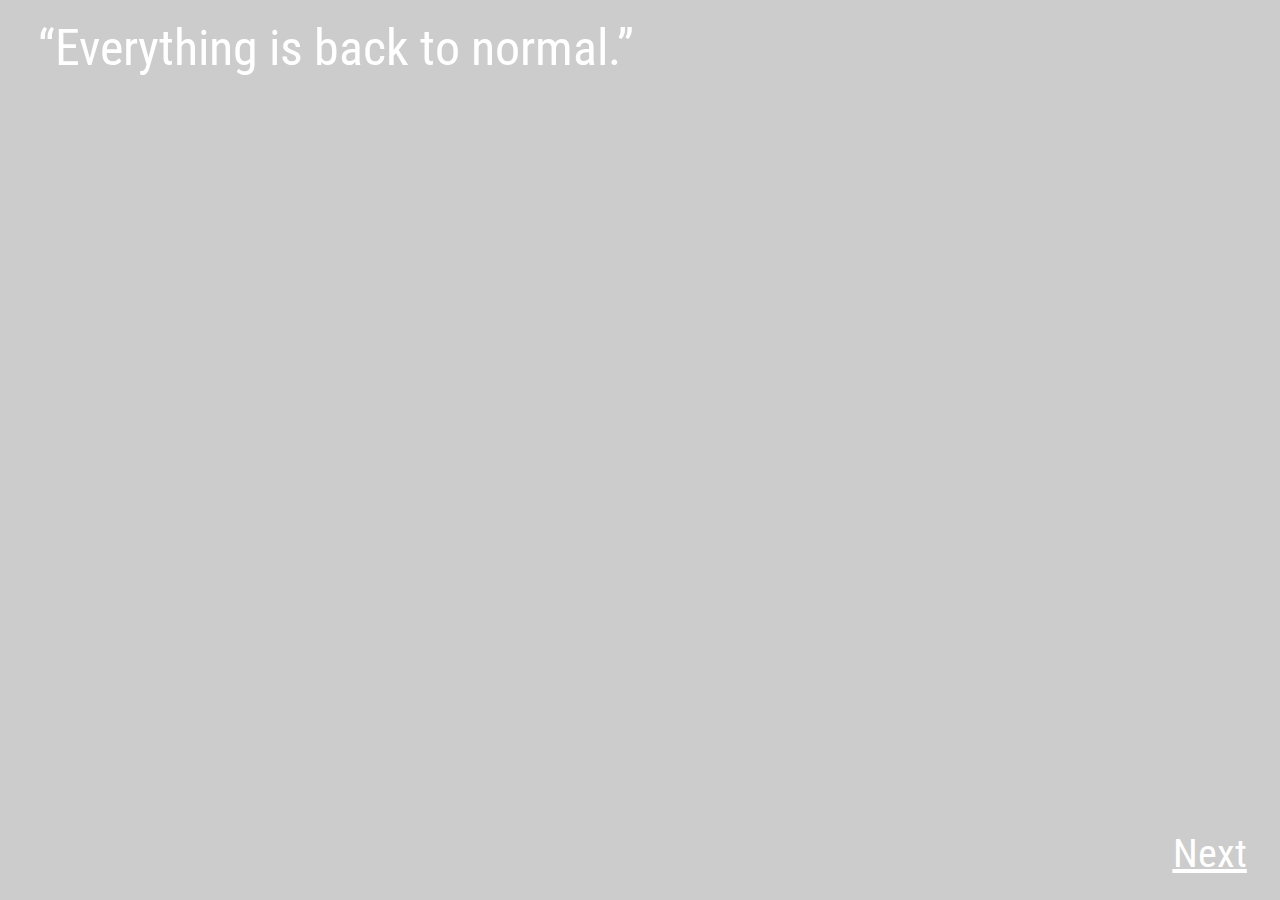
<file: index.html>
<!doctype html>
<html>
	<title> Journey to the Loss </title>
<meta charset="UTF-8">
<link rel="stylesheet"
		  href="style.css">
			<link href="https://fonts.googleapis.com/css2?family=Roboto+Condensed:wght@300&display=swap" rel="stylesheet">
			<!-- <link href="https://fonts.googleapis.com/css2?family=Open+Sans:wght@300&display=swap" rel="stylesheet"> -->

<head>
</head>
<body>

<p class="story">“Everything is back to normal.”
	<span id="dots"></span>
	<span id="more"><a class="monument"><u>As usual</u><img src="img/monument.jpg" class="monument-img"></a>, he found himself sitting against the wall. </span>



	<span id="dots_2"></span>
  <span id="more_1">He was holding a flashlight in his left hand, and <a class="abook"><u>a book</u><img src="img/dogear.jpg" class="abook-img"></a> in his right hand. Maybe he had been reading for a long time, but he suddenly forgot what he was reading.</span>

	<span id="dots_3"></span>
	<span id="more_2">Maybe he didn’t notice at all.</span>

	<span id="dots_4"></span>
	<span id="more_3">He also didn’t remember how long he had stayed here. He seemed like a stone just awakened by <a class="silence"><u>the silence</u><img src="img/black.jpg" class="silence-img"></a>. There was only the sound of dripping water in the cave.
 </span>
 </br>
 </br>
 <span id="dots_5"></span>
 <span id="more_4"><a class="light"><u>“It must be a streak of lightning”</u><img src="img/light.jpg" class="light-img"></a>, he thought. He slowly stood up, subconsciously, turned to walk towards <a class="cave"><u>the entrance</u><img src="img/cave.gif" class="cave-img"></a> of cave, towards the light.
 </span>

</br>
</br>

<span id="dots_6"></span>
<span id="more_5">The road was not long, but he felt he had been walking a long way.
</span>

<span id="dots_7"></span>
<span id="more_6">He was still thinking about why he was here.
</span>

<span id="dots_8"></span>
<span id="more_7">It seemed like he was escaping something: a war, a plague, or a disaster. There were some messy memories left in his mind. He saw the crowd fleeing, with <a class="blood"><u>blood</u><img src="img/blood.jpg" class="blood-img"></a> and <a class="butter"><u>tears</u><img src="img/butter.jpg" class="butter-img"></a> in the snow. He remembered the lament, crying, and lives being murdered.
</span>

<span id="dots_9"></span>
<span id="more_8">The light outside kept him from opening the eyes.
</span>

</br>
</br>

<span id="dots_10"></span>
<span id="more_9">At this point, the cave was behind him.
</span>

<span id="dots_11"></span>
<span id="more_10">He just realized he was standing on the high cliff overlooking the city at his feet. The crowd was <a class="ants"><u>the size of ants</u><img src="img/ants.jpg" class="ants-img"></a>, but strangely, he could clearly see everyone’s actions and hear everyone’s voice.
</span>

<span id="dots_12"></span>
<span id="more_11">He saw newborn infants crying at hospital, <a class="lover"><u>lovers whispering</u><img src="img/lover.jpg" class="lover-img"></a>, strangers arguing about trivial things, and lost people on the street.
</span>

<span id="dots_13"></span>
<span id="more_12">Everything was back to normal, like nothing had happened. It seemed that people had always been living like this, repeating the life.
</span>

</br>
</br>

<span id="dots_14"></span>
<span id="more_13"><a class="forgot"><u>Everyone seemed to had forgotten what just happened.</u><img src="img/forgot.jpg" class="forgot-img"></a>
</span>

</br>
</br>

<span id="dots_15"></span>
<span id="more_14">He had been standing on the cliff <a class="time"><u>for a while</u><img src="img/time.jpg" class="time-img"></a>.
</span>

</br>
</br>

<span id="dots_16"></span>
<span id="more_15">
	<a href="Ending-1.html" class="end"><u>[A]</u></a>

	</br>
		</br>
	<a href="Ending-2.html" class="end"><u>[B]</u></a>

</br>
	</br>
		<a href="source.html" class="source" target="_blank"><u>Source of Image</u></a>


</span>


</p>





<div onclick="readMore()" id="myBtn"><u>Next</u></div>

<script>
function readMore() {
  var dots = document.getElementById("dots");
	var dots2 = document.getElementById("dots_2");
	var dots3 = document.getElementById("dots_3");
	var dots4 = document.getElementById("dots_4");
	var dots5 = document.getElementById("dots_5");
	var dots6 = document.getElementById("dots_6");
	var dots7 = document.getElementById("dots_7");
	var dots8 = document.getElementById("dots_8");
	var dots9 = document.getElementById("dots_9");
	var dots10 = document.getElementById("dots_10");
	var dots11 = document.getElementById("dots_11");
	var dots12 = document.getElementById("dots_12");
	var dots13 = document.getElementById("dots_13");
	var dots14 = document.getElementById("dots_14");
	var dots15 = document.getElementById("dots_15");
	var dots16 = document.getElementById("dots_16");
  var moreText = document.getElementById("more");
  var btnText = document.getElementById("myBtn");
	var moreText_1 = document.getElementById("more_1");
	var moreText_2 = document.getElementById("more_2");
	var moreText_3 = document.getElementById("more_3");
	var moreText_4 = document.getElementById("more_4");
	var moreText_5 = document.getElementById("more_5");
	var moreText_6 = document.getElementById("more_6");
	var moreText_7 = document.getElementById("more_7");
	var moreText_8 = document.getElementById("more_8");
	var moreText_9 = document.getElementById("more_9");
	var moreText_10 = document.getElementById("more_10");
	var moreText_11 = document.getElementById("more_11");
	var moreText_12 = document.getElementById("more_12");
	var moreText_13 = document.getElementById("more_13");
	var moreText_14 = document.getElementById("more_14");
	var moreText_15 = document.getElementById("more_15");


	if (dots.style.display !== "none"){
    dots.style.display = "none";
		moreText.style.display = "inline";
		moreText_1.style.display = "none";
		dots2.style.display = "inline";
		moreText_2.style.display = "none";
		dots3.style.display = "inline";
		moreText_3.style.display = "none";
		dots4.style.display = "inline";
		moreText_4.style.display = "none";
		dots5.style.display = "inline";
		moreText_5.style.display = "none";
		dots6.style.display = "inline";
		moreText_6.style.display = "none";
		dots7.style.display = "inline";
		moreText_7.style.display = "none";
		dots8.style.display = "inline";
		moreText_8.style.display = "none";
		dots9.style.display = "inline";
		moreText_9.style.display = "none";
		dots10.style.display = "inline";
		moreText_10.style.display = "none";
		dots11.style.display = "inline";
		moreText_11.style.display = "none";
		dots12.style.display = "inline";
		moreText_12.style.display = "none";
		dots13.style.display = "inline";
		moreText_13.style.display = "none";
		dots14.style.display = "inline";
		moreText_14.style.display = "none";
		dots15.style.display = "inline";
		moreText_15.style.display = "none";
		dots16.style.display = "none";

  } else if (dots.style.display === "none" && moreText.style.display === "inline" && moreText_1.style.display === "none" ){

		moreText.style.display = "inline";
		dots.style.display = "none";
		moreText_1.style.display = "inline";
		dots2.style.display = "none";


	} else if (dots2.style.display === "none" && moreText_1.style.display === "inline" && moreText_2.style.display === "none" ){
		moreText.style.display = "inline";
		dots.style.display = "none";
		moreText_1.style.display = "inline";
		dots2.style.display = "none";
		moreText_2.style.display = "inline";
		dots3.style.display = "none";

	} else if(dots3.style.display === "none" && moreText_2.style.display === "inline" && moreText_3.style.display === "none"){

		moreText.style.display = "inline";
		dots.style.display = "none";
		moreText_1.style.display = "inline";
		dots2.style.display = "none";
		moreText_2.style.display = "inline";
		dots3.style.display = "none";
		moreText_3.style.display = "inline";
		dots4.style.display = "none";

	} else if(dots4.style.display === "none" && moreText_3.style.display === "inline" && moreText_4.style.display === "none"){
		moreText.style.display = "inline";
		dots.style.display = "none";
		moreText_1.style.display = "inline";
		dots2.style.display = "none";
		moreText_2.style.display = "inline";
		dots3.style.display = "none";
		moreText_3.style.display = "inline";
		dots4.style.display = "none";
		moreText_4.style.display = "inline";
		dots5.style.display = "none";


	} else if(dots5.style.display === "none" && moreText_4.style.display === "inline" && moreText_5.style.display === "none"){
		moreText.style.display = "inline";
		dots.style.display = "none";
		moreText_1.style.display = "inline";
		dots2.style.display = "none";
		moreText_2.style.display = "inline";
		dots3.style.display = "none";
		moreText_3.style.display = "inline";
		dots4.style.display = "none";
		moreText_4.style.display = "inline";
		dots5.style.display = "none";
		moreText_5.style.display = "inline";
		dots6.style.display = "none";

	} else if(dots6.style.display === "none" && moreText_5.style.display === "inline" && moreText_6.style.display === "none"){
		moreText.style.display = "inline";
		dots.style.display = "none";
		moreText_1.style.display = "inline";
		dots2.style.display = "none";
		moreText_2.style.display = "inline";
		dots3.style.display = "none";
		moreText_3.style.display = "inline";
		dots4.style.display = "none";
		moreText_4.style.display = "inline";
		dots5.style.display = "none";
		moreText_5.style.display = "inline";
		dots6.style.display = "none";
		moreText_6.style.display = "inline";
		dots7.style.display = "none";

	}

	else if(dots7.style.display === "none" && moreText_6.style.display === "inline" && moreText_7.style.display === "none"){
		moreText.style.display = "inline";
		dots.style.display = "none";
		moreText_1.style.display = "inline";
		dots2.style.display = "none";
		moreText_2.style.display = "inline";
		dots3.style.display = "none";
		moreText_3.style.display = "inline";
		dots4.style.display = "none";
		moreText_4.style.display = "inline";
		dots5.style.display = "none";
		moreText_5.style.display = "inline";
		dots6.style.display = "none";
		moreText_6.style.display = "inline";
		dots7.style.display = "none";
		moreText_7.style.display = "inline";
		dots8.style.display = "none";

	} else if(dots8.style.display === "none" && moreText_7.style.display === "inline" && moreText_8.style.display === "none"){
		moreText.style.display = "inline";
		dots.style.display = "none";
		moreText_1.style.display = "inline";
		dots2.style.display = "none";
		moreText_2.style.display = "inline";
		dots3.style.display = "none";
		moreText_3.style.display = "inline";
		dots4.style.display = "none";
		moreText_4.style.display = "inline";
		dots5.style.display = "none";
		moreText_5.style.display = "inline";
		dots6.style.display = "none";
		moreText_6.style.display = "inline";
		dots7.style.display = "none";
		moreText_7.style.display = "inline";
		dots8.style.display = "none";
		moreText_8.style.display = "inline";
		dots9.style.display = "none";

	}
	 else if(dots9.style.display === "none" && moreText_8.style.display === "inline" && moreText_9.style.display === "none"){
		moreText.style.display = "inline";
		dots.style.display = "none";
		moreText_1.style.display = "inline";
		dots2.style.display = "none";
		moreText_2.style.display = "inline";
		dots3.style.display = "none";
		moreText_3.style.display = "inline";
		dots4.style.display = "none";
		moreText_4.style.display = "inline";
		dots5.style.display = "none";
		moreText_5.style.display = "inline";
		dots6.style.display = "none";
		moreText_6.style.display = "inline";
		dots7.style.display = "none";
		moreText_7.style.display = "inline";
		dots8.style.display = "none";
		moreText_8.style.display = "inline";
		dots9.style.display = "none";
		moreText_9.style.display = "inline";
		dots10.style.display = "none";

	} else if(dots10.style.display === "none" && moreText_9.style.display === "inline" && moreText_10.style.display === "none"){
	 moreText.style.display = "inline";
	 dots.style.display = "none";
	 moreText_1.style.display = "inline";
	 dots2.style.display = "none";
	 moreText_2.style.display = "inline";
	 dots3.style.display = "none";
	 moreText_3.style.display = "inline";
	 dots4.style.display = "none";
	 moreText_4.style.display = "inline";
	 dots5.style.display = "none";
	 moreText_5.style.display = "inline";
	 dots6.style.display = "none";
	 moreText_6.style.display = "inline";
	 dots7.style.display = "none";
	 moreText_7.style.display = "inline";
	 dots8.style.display = "none";
	 moreText_8.style.display = "inline";
	 dots9.style.display = "none";
	 moreText_9.style.display = "inline";
	 dots10.style.display = "none";
	 moreText_10.style.display = "inline";
	 dots11.style.display = "none";

	 // btnText.innerHTML = "back";
 } else if(dots11.style.display === "none" && moreText_10.style.display === "inline" && moreText_11.style.display === "none"){
	moreText.style.display = "inline";
	dots.style.display = "none";
	moreText_1.style.display = "inline";
	dots2.style.display = "none";
	moreText_2.style.display = "inline";
	dots3.style.display = "none";
	moreText_3.style.display = "inline";
	dots4.style.display = "none";
	moreText_4.style.display = "inline";
	dots5.style.display = "none";
	moreText_5.style.display = "inline";
	dots6.style.display = "none";
	moreText_6.style.display = "inline";
	dots7.style.display = "none";
	moreText_7.style.display = "inline";
	dots8.style.display = "none";
	moreText_8.style.display = "inline";
	dots9.style.display = "none";
	moreText_9.style.display = "inline";
	dots10.style.display = "none";
	moreText_10.style.display = "inline";
	dots11.style.display = "none";
	moreText_11.style.display = "inline";
	dots12.style.display = "none";

	// btnText.innerHTML = "back";
} else if(dots12.style.display === "none" && moreText_11.style.display === "inline" && moreText_12.style.display === "none"){
 moreText.style.display = "inline";
 dots.style.display = "none";
 moreText_1.style.display = "inline";
 dots2.style.display = "none";
 moreText_2.style.display = "inline";
 dots3.style.display = "none";
 moreText_3.style.display = "inline";
 dots4.style.display = "none";
 moreText_4.style.display = "inline";
 dots5.style.display = "none";
 moreText_5.style.display = "inline";
 dots6.style.display = "none";
 moreText_6.style.display = "inline";
 dots7.style.display = "none";
 moreText_7.style.display = "inline";
 dots8.style.display = "none";
 moreText_8.style.display = "inline";
 dots9.style.display = "none";
 moreText_9.style.display = "inline";
 dots10.style.display = "none";
 moreText_10.style.display = "inline";
 dots11.style.display = "none";
 moreText_11.style.display = "inline";
 dots12.style.display = "none";
 moreText_12.style.display = "inline";
 dots13.style.display = "none";
} else if(dots13.style.display === "none" && moreText_12.style.display === "inline" && moreText_13.style.display === "none"){
 moreText.style.display = "inline";
 dots.style.display = "none";
 moreText_1.style.display = "inline";
 dots2.style.display = "none";
 moreText_2.style.display = "inline";
 dots3.style.display = "none";
 moreText_3.style.display = "inline";
 dots4.style.display = "none";
 moreText_4.style.display = "inline";
 dots5.style.display = "none";
 moreText_5.style.display = "inline";
 dots6.style.display = "none";
 moreText_6.style.display = "inline";
 dots7.style.display = "none";
 moreText_7.style.display = "inline";
 dots8.style.display = "none";
 moreText_8.style.display = "inline";
 dots9.style.display = "none";
 moreText_9.style.display = "inline";
 dots10.style.display = "none";
 moreText_10.style.display = "inline";
 dots11.style.display = "none";
 moreText_11.style.display = "inline";
 dots12.style.display = "none";
 moreText_12.style.display = "inline";
 dots13.style.display = "none";
 moreText_13.style.display = "inline";
 dots14.style.display = "none";

}else if(dots14.style.display === "none" && moreText_13.style.display === "inline" && moreText_14.style.display === "none"){
 moreText.style.display = "inline";
 dots.style.display = "none";
 moreText_1.style.display = "inline";
 dots2.style.display = "none";
 moreText_2.style.display = "inline";
 dots3.style.display = "none";
 moreText_3.style.display = "inline";
 dots4.style.display = "none";
 moreText_4.style.display = "inline";
 dots5.style.display = "none";
 moreText_5.style.display = "inline";
 dots6.style.display = "none";
 moreText_6.style.display = "inline";
 dots7.style.display = "none";
 moreText_7.style.display = "inline";
 dots8.style.display = "none";
 moreText_8.style.display = "inline";
 dots9.style.display = "none";
 moreText_9.style.display = "inline";
 dots10.style.display = "none";
 moreText_10.style.display = "inline";
 dots11.style.display = "none";
 moreText_11.style.display = "inline";
 dots12.style.display = "none";
 moreText_12.style.display = "inline";
 dots13.style.display = "none";
 moreText_13.style.display = "inline";
 dots14.style.display = "none";
 moreText_14.style.display = "inline";
 dots15.style.display = "none";


 // btnText.innerHTML = "back";
}else if(dots15.style.display === "none" && moreText_14.style.display === "inline" && moreText_15.style.display === "none"){
 moreText.style.display = "inline";
 dots.style.display = "none";
 moreText_1.style.display = "inline";
 dots2.style.display = "none";
 moreText_2.style.display = "inline";
 dots3.style.display = "none";
 moreText_3.style.display = "inline";
 dots4.style.display = "none";
 moreText_4.style.display = "inline";
 dots5.style.display = "none";
 moreText_5.style.display = "inline";
 dots6.style.display = "none";
 moreText_6.style.display = "inline";
 dots7.style.display = "none";
 moreText_7.style.display = "inline";
 dots8.style.display = "none";
 moreText_8.style.display = "inline";
 dots9.style.display = "none";
 moreText_9.style.display = "inline";
 dots10.style.display = "none";
 moreText_10.style.display = "inline";
 dots11.style.display = "none";
 moreText_11.style.display = "inline";
 dots12.style.display = "none";
 moreText_12.style.display = "inline";
 dots13.style.display = "none";
 moreText_13.style.display = "inline";
 dots14.style.display = "none";
 moreText_14.style.display = "inline";
 dots15.style.display = "none";
 moreText_15.style.display = "inline";
 dots16.style.display = "none";

 btnText.innerHTML = "Back";
}

















		else if (moreText_15.style.display === "inline"){

		dots.style.display = "inline";

		moreText.style.display = "none";
		moreText_1.style.display = "none";
		dots2.style.display = "none";
		moreText_2.style.display = "none";
		dots3.style.display = "none";
		moreText_3.style.display = "none";
		dots4.style.display = "none";
		moreText_4.style.display = "none";
		dots5.style.display = "none";
		moreText_5.style.display = "none";
		dots6.style.display = "none";
		moreText_6.style.display = "none";
		dots7.style.display = "none";
		moreText_7.style.display = "none";
		dots8.style.display = "none";
		moreText_8.style.display = "none";
		dots9.style.display = "none";
		moreText_9.style.display = "none";
		dots10.style.display = "none";
		moreText_10.style.display = "none";
		dots11.style.display = "none";
		moreText_11.style.display = "none";
		dots12.style.display = "none";
		moreText_12.style.display = "none";
		dots13.style.display = "none";
		moreText_13.style.display = "none";
		dots14.style.display = "none";
		moreText_14.style.display = "none";
		dots15.style.display = "none";
		moreText_15.style.display = "none";
		dots16.style.display = "none";

		btnText.innerHTML = "Next";


	}

}

</script>

</body>
</html>
</file>
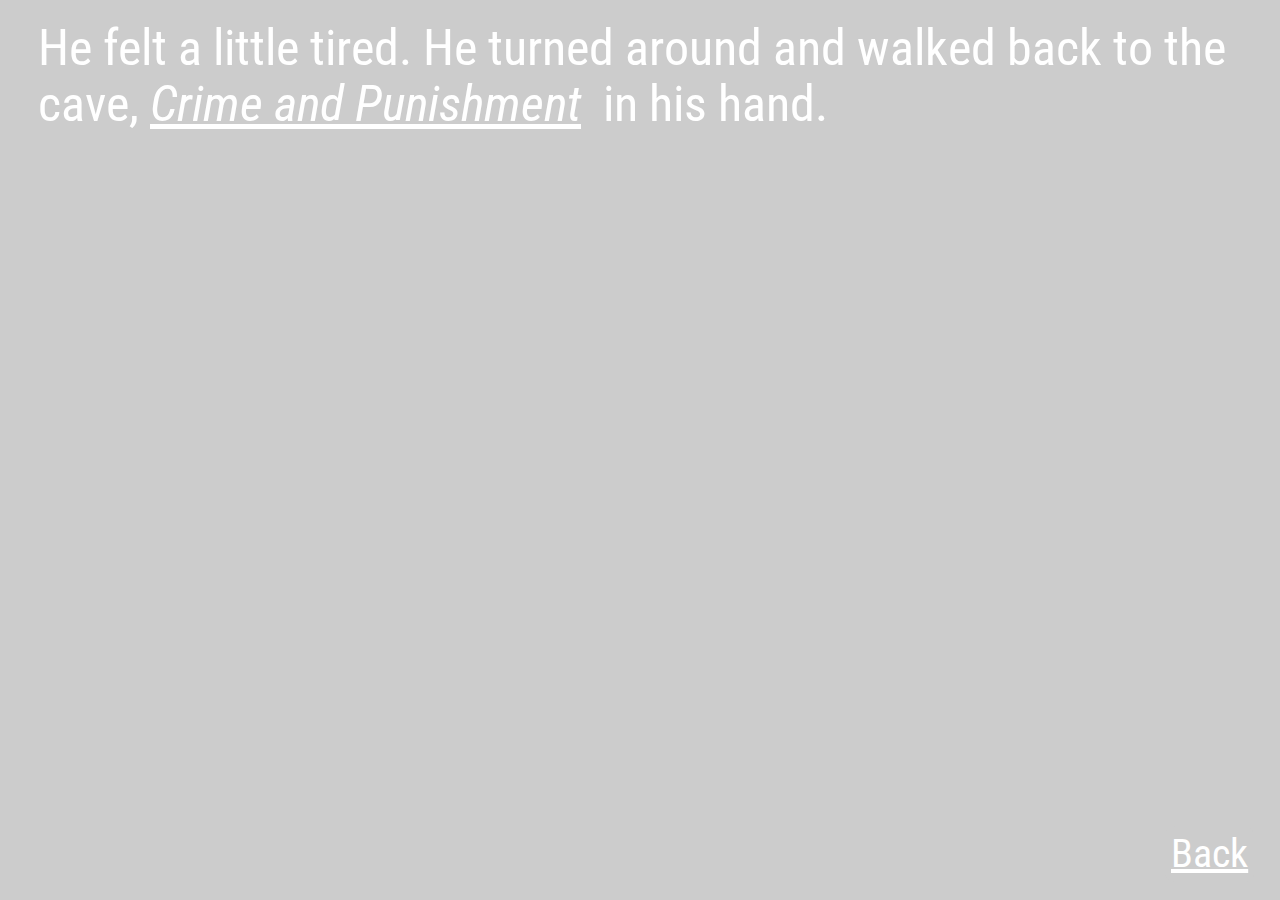
<file: Ending-1.html>
<!doctype html>
<html>
	<title> Ending </title>
<meta charset="UTF-8">
<link rel="stylesheet"
		  href="style.css">
			<link href="https://fonts.googleapis.com/css2?family=Roboto+Condensed:wght@300&display=swap" rel="stylesheet">

<head>
</head>
<body>

<a onclick="readMore()" href="index.html" id="myBtn"><u>Back</u></a>

<p class="story">He felt a little tired. He turned around and walked back to the cave, <a class="crime"><u><i>Crime and Punishment</i></u><img src="img/crime.png" class="crime-img"></a> &nbsp;in his hand.</p>


</body>
</html>
</file>
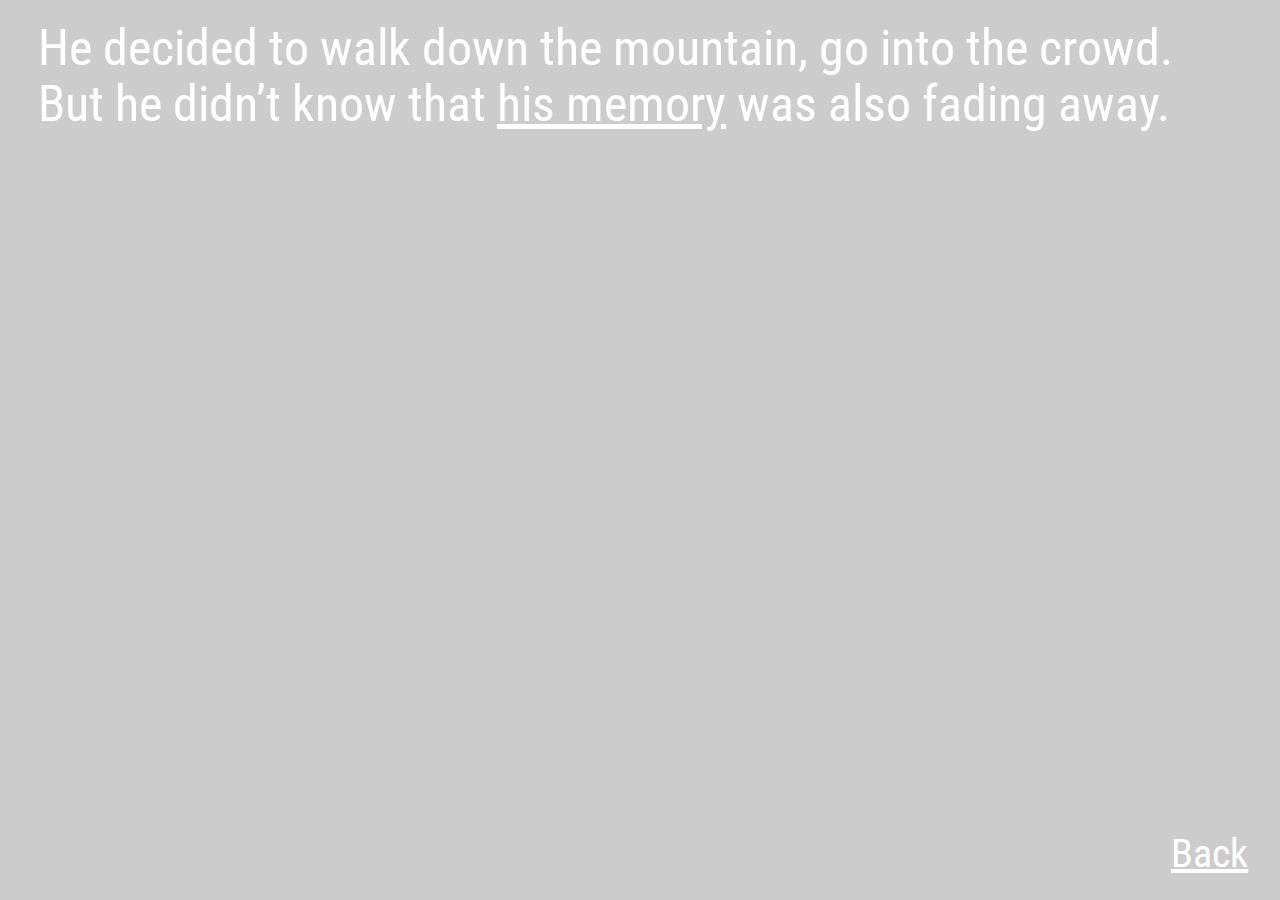
<file: Ending-2.html>
<!doctype html>
<html>
	<title> Ending </title>
<meta charset="UTF-8">
<link rel="stylesheet"
		  href="style.css">
			<link href="https://fonts.googleapis.com/css2?family=Roboto+Condensed:wght@300&display=swap" rel="stylesheet">

<head>
</head>
<body>

<a onclick="readMore()" href="index.html" id="myBtn"><u>Back</u></a>

<p class="story">He decided to walk down the mountain, go into the crowd. But he didn’t know that <a class="his"><u>his memory</u><img src="img/his.jpg" class="his-img"></a> was also fading away.</p>


</body>
</html>
</file>
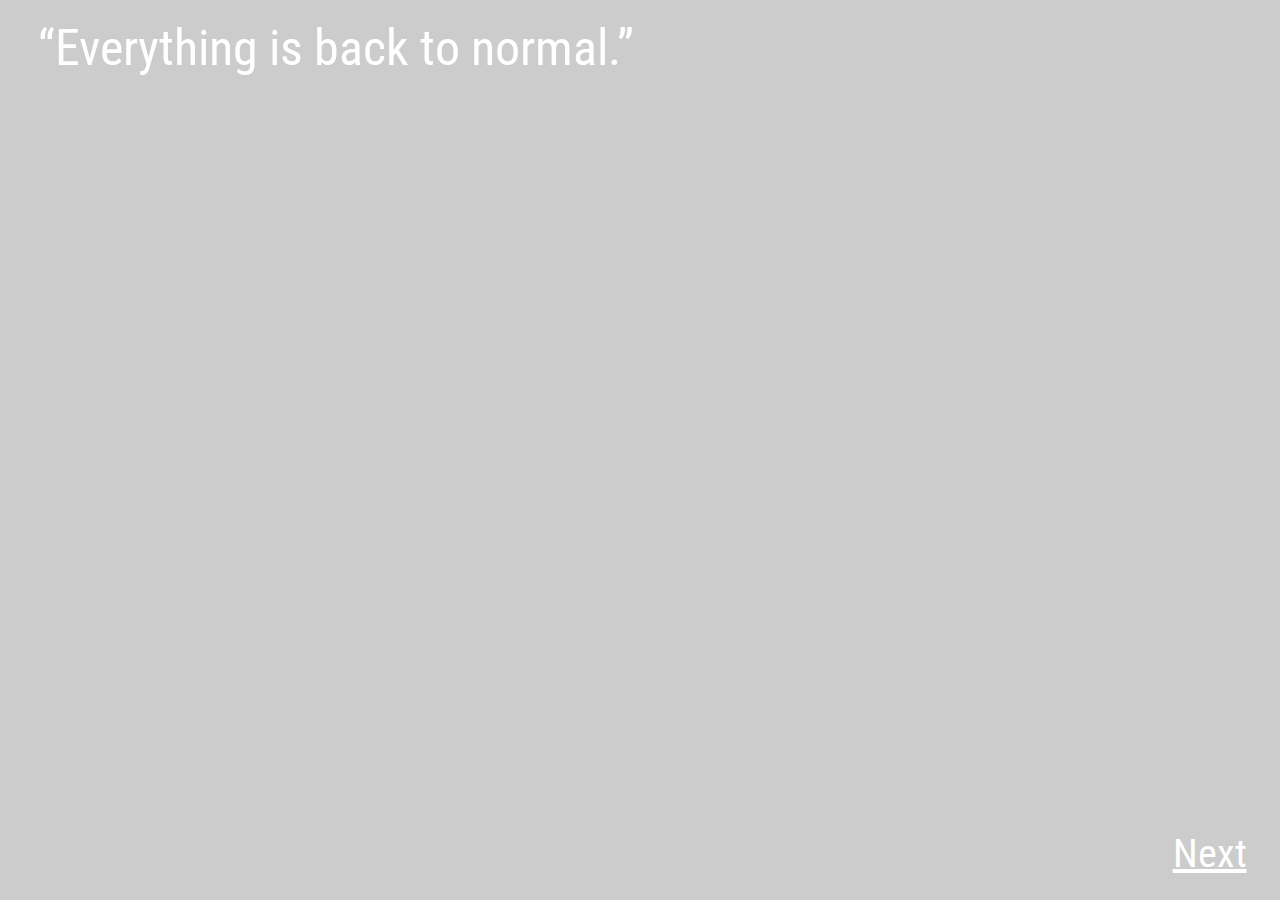
<file: index-2.html>
<!doctype html>
<html>
	<title> Journey to the Lost </title>
<meta charset="UTF-8">
<link rel="stylesheet"
		  href="style-2.css">
			<link href="https://fonts.googleapis.com/css2?family=Roboto+Condensed:wght@300&display=swap" rel="stylesheet">
			<!-- <link href="https://fonts.googleapis.com/css2?family=Open+Sans:wght@300&display=swap" rel="stylesheet"> -->

<head>
</head>
<body>

<p class="story">“Everything is back to normal.”
	<span id="dots"></span>
	<span id="more"><a class="monument"><u>As usual</u><img src="img/monument.jpg" class="monument-img"></a>, he found himself sitting against the wall. </span>



	<span id="dots_2"></span>
  <span id="more_1">He was holding a flashlight in his left hand, and <a class="abook"><u>a book</u><img src="img/dogear.jpg" class="abook-img"></a> in his right hand. Maybe he had been reading for a long time, but he suddenly forgot what he was reading.</span>

	<span id="dots_3"></span>
	<span id="more_2">Maybe he didn’t notice at all.</span>

	<span id="dots_4"></span>
	<span id="more_3">He also didn’t remember how long he had stayed here. He seemed like a stone just awakened by <a class="silence"><u>the silence</u><img src="img/black.jpg" class="silence-img"></a>. There was only the sound of dripping water in the cave.
 </span>
 </br>
 </br>
 <span id="dots_5"></span>
 <span id="more_4"><a class="light"><u>“It must be a streak of lightning”</u><img src="img/light.jpg" class="light-img"></a>, he thought. He slowly stood up, subconsciously, turned to walk towards <a class="cave"><u>the entrance</u><img src="img/cave.gif" class="cave-img"></a> of cave, towards the light.
 </span>

</br>
</br>

<span id="dots_6"></span>
<span id="more_5">The road was not long, but he felt he had been walking a long way.
</span>

<span id="dots_7"></span>
<span id="more_6">He was still thinking about why he was here.
</span>

<span id="dots_8"></span>
<span id="more_7">It seemed like he was escaping something: a war, a plague, or a disaster. There were some messy memories left in his mind. He saw the crowd fleeing, with <a class="blood"><u>blood</u><img src="img/blood.jpg" class="blood-img"></a> and <a class="butter"><u>tears</u><img src="img/butter.jpg" class="butter-img"></a> in the snow. He remembered the lament, crying, and lives being murdered.
</span>

<span id="dots_9"></span>
<span id="more_8">The light outside kept him from opening the eyes.
</span>

</br>
</br>

<span id="dots_10"></span>
<span id="more_9">At this point, the cave was behind him.
</span>

<span id="dots_11"></span>
<span id="more_10">He just realized he was standing on the high cliff overlooking the city at his feet. The crowd was <a class="ants"><u>the size of ants</u><img src="img/ants.jpg" class="ants-img"></a>, but strangely, he could clearly see everyone’s actions and hear everyone’s voice.
</span>

<span id="dots_12"></span>
<span id="more_11">He saw newborn infants crying at hospital, <a class="lover"><u>lovers whispering</u><img src="img/lover.jpg" class="lover-img"></a>, strangers arguing about trivial things, and lost people on the street.
</span>

<span id="dots_13"></span>
<span id="more_12">Everything was back to normal, like nothing had happened. It seemed that people had always been living like this, repeating the life.
</span>

</br>
</br>

<span id="dots_14"></span>
<span id="more_13"><a class="forgot"><u>Everyone seemed to had forgotten what just happened.</u><img src="img/forgot.jpg" class="forgot-img"></a>
</span>

</br>
</br>

<span id="dots_15"></span>
<span id="more_14">He had been standing on the cliff <a class="time"><u>for a while</u><img src="img/time.jpg" class="time-img"></a>.
</span>

</br>
</br>

<span id="dots_16"></span>
<span id="more_15">
	<a href="Ending-1.html" class="end"><u>[A]</u></a>

	</br>
		</br>
	<a href="Ending-2.html" class="end"><u>[B]</u></a>


</span>


</p>





<div onclick="readMore()" id="myBtn"><u>Next</u></div>

<script>
function readMore() {
  var dots = document.getElementById("dots");
	var dots2 = document.getElementById("dots_2");
	var dots3 = document.getElementById("dots_3");
	var dots4 = document.getElementById("dots_4");
	var dots5 = document.getElementById("dots_5");
	var dots6 = document.getElementById("dots_6");
	var dots7 = document.getElementById("dots_7");
	var dots8 = document.getElementById("dots_8");
	var dots9 = document.getElementById("dots_9");
	var dots10 = document.getElementById("dots_10");
	var dots11 = document.getElementById("dots_11");
	var dots12 = document.getElementById("dots_12");
	var dots13 = document.getElementById("dots_13");
	var dots14 = document.getElementById("dots_14");
	var dots15 = document.getElementById("dots_15");
	var dots16 = document.getElementById("dots_16");
  var moreText = document.getElementById("more");
  var btnText = document.getElementById("myBtn");
	var moreText_1 = document.getElementById("more_1");
	var moreText_2 = document.getElementById("more_2");
	var moreText_3 = document.getElementById("more_3");
	var moreText_4 = document.getElementById("more_4");
	var moreText_5 = document.getElementById("more_5");
	var moreText_6 = document.getElementById("more_6");
	var moreText_7 = document.getElementById("more_7");
	var moreText_8 = document.getElementById("more_8");
	var moreText_9 = document.getElementById("more_9");
	var moreText_10 = document.getElementById("more_10");
	var moreText_11 = document.getElementById("more_11");
	var moreText_12 = document.getElementById("more_12");
	var moreText_13 = document.getElementById("more_13");
	var moreText_14 = document.getElementById("more_14");
	var moreText_15 = document.getElementById("more_15");


	if (dots.style.display !== "none"){
    dots.style.display = "none";
		moreText.style.display = "inline";
		moreText_1.style.display = "none";
		dots2.style.display = "inline";
		moreText_2.style.display = "none";
		dots3.style.display = "inline";
		moreText_3.style.display = "none";
		dots4.style.display = "inline";
		moreText_4.style.display = "none";
		dots5.style.display = "inline";
		moreText_5.style.display = "none";
		dots6.style.display = "inline";
		moreText_6.style.display = "none";
		dots7.style.display = "inline";
		moreText_7.style.display = "none";
		dots8.style.display = "inline";
		moreText_8.style.display = "none";
		dots9.style.display = "inline";
		moreText_9.style.display = "none";
		dots10.style.display = "inline";
		moreText_10.style.display = "none";
		dots11.style.display = "inline";
		moreText_11.style.display = "none";
		dots12.style.display = "inline";
		moreText_12.style.display = "none";
		dots13.style.display = "inline";
		moreText_13.style.display = "none";
		dots14.style.display = "inline";
		moreText_14.style.display = "none";
		dots15.style.display = "inline";
		moreText_15.style.display = "none";
		dots16.style.display = "none";

  } else if (dots.style.display === "none" && moreText.style.display === "inline" && moreText_1.style.display === "none" ){

		moreText.style.display = "inline";
		dots.style.display = "none";
		moreText_1.style.display = "inline";
		dots2.style.display = "none";


	} else if (dots2.style.display === "none" && moreText_1.style.display === "inline" && moreText_2.style.display === "none" ){
		moreText.style.display = "inline";
		dots.style.display = "none";
		moreText_1.style.display = "inline";
		dots2.style.display = "none";
		moreText_2.style.display = "inline";
		dots3.style.display = "none";

	} else if(dots3.style.display === "none" && moreText_2.style.display === "inline" && moreText_3.style.display === "none"){

		moreText.style.display = "inline";
		dots.style.display = "none";
		moreText_1.style.display = "inline";
		dots2.style.display = "none";
		moreText_2.style.display = "inline";
		dots3.style.display = "none";
		moreText_3.style.display = "inline";
		dots4.style.display = "none";

	} else if(dots4.style.display === "none" && moreText_3.style.display === "inline" && moreText_4.style.display === "none"){
		moreText.style.display = "inline";
		dots.style.display = "none";
		moreText_1.style.display = "inline";
		dots2.style.display = "none";
		moreText_2.style.display = "inline";
		dots3.style.display = "none";
		moreText_3.style.display = "inline";
		dots4.style.display = "none";
		moreText_4.style.display = "inline";
		dots5.style.display = "none";


	} else if(dots5.style.display === "none" && moreText_4.style.display === "inline" && moreText_5.style.display === "none"){
		moreText.style.display = "inline";
		dots.style.display = "none";
		moreText_1.style.display = "inline";
		dots2.style.display = "none";
		moreText_2.style.display = "inline";
		dots3.style.display = "none";
		moreText_3.style.display = "inline";
		dots4.style.display = "none";
		moreText_4.style.display = "inline";
		dots5.style.display = "none";
		moreText_5.style.display = "inline";
		dots6.style.display = "none";

	} else if(dots6.style.display === "none" && moreText_5.style.display === "inline" && moreText_6.style.display === "none"){
		moreText.style.display = "inline";
		dots.style.display = "none";
		moreText_1.style.display = "inline";
		dots2.style.display = "none";
		moreText_2.style.display = "inline";
		dots3.style.display = "none";
		moreText_3.style.display = "inline";
		dots4.style.display = "none";
		moreText_4.style.display = "inline";
		dots5.style.display = "none";
		moreText_5.style.display = "inline";
		dots6.style.display = "none";
		moreText_6.style.display = "inline";
		dots7.style.display = "none";

	}

	else if(dots7.style.display === "none" && moreText_6.style.display === "inline" && moreText_7.style.display === "none"){
		moreText.style.display = "inline";
		dots.style.display = "none";
		moreText_1.style.display = "inline";
		dots2.style.display = "none";
		moreText_2.style.display = "inline";
		dots3.style.display = "none";
		moreText_3.style.display = "inline";
		dots4.style.display = "none";
		moreText_4.style.display = "inline";
		dots5.style.display = "none";
		moreText_5.style.display = "inline";
		dots6.style.display = "none";
		moreText_6.style.display = "inline";
		dots7.style.display = "none";
		moreText_7.style.display = "inline";
		dots8.style.display = "none";

	} else if(dots8.style.display === "none" && moreText_7.style.display === "inline" && moreText_8.style.display === "none"){
		moreText.style.display = "inline";
		dots.style.display = "none";
		moreText_1.style.display = "inline";
		dots2.style.display = "none";
		moreText_2.style.display = "inline";
		dots3.style.display = "none";
		moreText_3.style.display = "inline";
		dots4.style.display = "none";
		moreText_4.style.display = "inline";
		dots5.style.display = "none";
		moreText_5.style.display = "inline";
		dots6.style.display = "none";
		moreText_6.style.display = "inline";
		dots7.style.display = "none";
		moreText_7.style.display = "inline";
		dots8.style.display = "none";
		moreText_8.style.display = "inline";
		dots9.style.display = "none";

	}
	 else if(dots9.style.display === "none" && moreText_8.style.display === "inline" && moreText_9.style.display === "none"){
		moreText.style.display = "inline";
		dots.style.display = "none";
		moreText_1.style.display = "inline";
		dots2.style.display = "none";
		moreText_2.style.display = "inline";
		dots3.style.display = "none";
		moreText_3.style.display = "inline";
		dots4.style.display = "none";
		moreText_4.style.display = "inline";
		dots5.style.display = "none";
		moreText_5.style.display = "inline";
		dots6.style.display = "none";
		moreText_6.style.display = "inline";
		dots7.style.display = "none";
		moreText_7.style.display = "inline";
		dots8.style.display = "none";
		moreText_8.style.display = "inline";
		dots9.style.display = "none";
		moreText_9.style.display = "inline";
		dots10.style.display = "none";

	} else if(dots10.style.display === "none" && moreText_9.style.display === "inline" && moreText_10.style.display === "none"){
	 moreText.style.display = "inline";
	 dots.style.display = "none";
	 moreText_1.style.display = "inline";
	 dots2.style.display = "none";
	 moreText_2.style.display = "inline";
	 dots3.style.display = "none";
	 moreText_3.style.display = "inline";
	 dots4.style.display = "none";
	 moreText_4.style.display = "inline";
	 dots5.style.display = "none";
	 moreText_5.style.display = "inline";
	 dots6.style.display = "none";
	 moreText_6.style.display = "inline";
	 dots7.style.display = "none";
	 moreText_7.style.display = "inline";
	 dots8.style.display = "none";
	 moreText_8.style.display = "inline";
	 dots9.style.display = "none";
	 moreText_9.style.display = "inline";
	 dots10.style.display = "none";
	 moreText_10.style.display = "inline";
	 dots11.style.display = "none";

	 // btnText.innerHTML = "back";
 } else if(dots11.style.display === "none" && moreText_10.style.display === "inline" && moreText_11.style.display === "none"){
	moreText.style.display = "inline";
	dots.style.display = "none";
	moreText_1.style.display = "inline";
	dots2.style.display = "none";
	moreText_2.style.display = "inline";
	dots3.style.display = "none";
	moreText_3.style.display = "inline";
	dots4.style.display = "none";
	moreText_4.style.display = "inline";
	dots5.style.display = "none";
	moreText_5.style.display = "inline";
	dots6.style.display = "none";
	moreText_6.style.display = "inline";
	dots7.style.display = "none";
	moreText_7.style.display = "inline";
	dots8.style.display = "none";
	moreText_8.style.display = "inline";
	dots9.style.display = "none";
	moreText_9.style.display = "inline";
	dots10.style.display = "none";
	moreText_10.style.display = "inline";
	dots11.style.display = "none";
	moreText_11.style.display = "inline";
	dots12.style.display = "none";

	// btnText.innerHTML = "back";
} else if(dots12.style.display === "none" && moreText_11.style.display === "inline" && moreText_12.style.display === "none"){
 moreText.style.display = "inline";
 dots.style.display = "none";
 moreText_1.style.display = "inline";
 dots2.style.display = "none";
 moreText_2.style.display = "inline";
 dots3.style.display = "none";
 moreText_3.style.display = "inline";
 dots4.style.display = "none";
 moreText_4.style.display = "inline";
 dots5.style.display = "none";
 moreText_5.style.display = "inline";
 dots6.style.display = "none";
 moreText_6.style.display = "inline";
 dots7.style.display = "none";
 moreText_7.style.display = "inline";
 dots8.style.display = "none";
 moreText_8.style.display = "inline";
 dots9.style.display = "none";
 moreText_9.style.display = "inline";
 dots10.style.display = "none";
 moreText_10.style.display = "inline";
 dots11.style.display = "none";
 moreText_11.style.display = "inline";
 dots12.style.display = "none";
 moreText_12.style.display = "inline";
 dots13.style.display = "none";
} else if(dots13.style.display === "none" && moreText_12.style.display === "inline" && moreText_13.style.display === "none"){
 moreText.style.display = "inline";
 dots.style.display = "none";
 moreText_1.style.display = "inline";
 dots2.style.display = "none";
 moreText_2.style.display = "inline";
 dots3.style.display = "none";
 moreText_3.style.display = "inline";
 dots4.style.display = "none";
 moreText_4.style.display = "inline";
 dots5.style.display = "none";
 moreText_5.style.display = "inline";
 dots6.style.display = "none";
 moreText_6.style.display = "inline";
 dots7.style.display = "none";
 moreText_7.style.display = "inline";
 dots8.style.display = "none";
 moreText_8.style.display = "inline";
 dots9.style.display = "none";
 moreText_9.style.display = "inline";
 dots10.style.display = "none";
 moreText_10.style.display = "inline";
 dots11.style.display = "none";
 moreText_11.style.display = "inline";
 dots12.style.display = "none";
 moreText_12.style.display = "inline";
 dots13.style.display = "none";
 moreText_13.style.display = "inline";
 dots14.style.display = "none";

}else if(dots14.style.display === "none" && moreText_13.style.display === "inline" && moreText_14.style.display === "none"){
 moreText.style.display = "inline";
 dots.style.display = "none";
 moreText_1.style.display = "inline";
 dots2.style.display = "none";
 moreText_2.style.display = "inline";
 dots3.style.display = "none";
 moreText_3.style.display = "inline";
 dots4.style.display = "none";
 moreText_4.style.display = "inline";
 dots5.style.display = "none";
 moreText_5.style.display = "inline";
 dots6.style.display = "none";
 moreText_6.style.display = "inline";
 dots7.style.display = "none";
 moreText_7.style.display = "inline";
 dots8.style.display = "none";
 moreText_8.style.display = "inline";
 dots9.style.display = "none";
 moreText_9.style.display = "inline";
 dots10.style.display = "none";
 moreText_10.style.display = "inline";
 dots11.style.display = "none";
 moreText_11.style.display = "inline";
 dots12.style.display = "none";
 moreText_12.style.display = "inline";
 dots13.style.display = "none";
 moreText_13.style.display = "inline";
 dots14.style.display = "none";
 moreText_14.style.display = "inline";
 dots15.style.display = "none";


 // btnText.innerHTML = "back";
}else if(dots15.style.display === "none" && moreText_14.style.display === "inline" && moreText_15.style.display === "none"){
 moreText.style.display = "inline";
 dots.style.display = "none";
 moreText_1.style.display = "inline";
 dots2.style.display = "none";
 moreText_2.style.display = "inline";
 dots3.style.display = "none";
 moreText_3.style.display = "inline";
 dots4.style.display = "none";
 moreText_4.style.display = "inline";
 dots5.style.display = "none";
 moreText_5.style.display = "inline";
 dots6.style.display = "none";
 moreText_6.style.display = "inline";
 dots7.style.display = "none";
 moreText_7.style.display = "inline";
 dots8.style.display = "none";
 moreText_8.style.display = "inline";
 dots9.style.display = "none";
 moreText_9.style.display = "inline";
 dots10.style.display = "none";
 moreText_10.style.display = "inline";
 dots11.style.display = "none";
 moreText_11.style.display = "inline";
 dots12.style.display = "none";
 moreText_12.style.display = "inline";
 dots13.style.display = "none";
 moreText_13.style.display = "inline";
 dots14.style.display = "none";
 moreText_14.style.display = "inline";
 dots15.style.display = "none";
 moreText_15.style.display = "inline";
 dots16.style.display = "none";

 btnText.innerHTML = "Back";
}

















		else if (moreText_15.style.display === "inline"){

		dots.style.display = "inline";

		moreText.style.display = "none";
		moreText_1.style.display = "none";
		dots2.style.display = "none";
		moreText_2.style.display = "none";
		dots3.style.display = "none";
		moreText_3.style.display = "none";
		dots4.style.display = "none";
		moreText_4.style.display = "none";
		dots5.style.display = "none";
		moreText_5.style.display = "none";
		dots6.style.display = "none";
		moreText_6.style.display = "none";
		dots7.style.display = "none";
		moreText_7.style.display = "none";
		dots8.style.display = "none";
		moreText_8.style.display = "none";
		dots9.style.display = "none";
		moreText_9.style.display = "none";
		dots10.style.display = "none";
		moreText_10.style.display = "none";
		dots11.style.display = "none";
		moreText_11.style.display = "none";
		dots12.style.display = "none";
		moreText_12.style.display = "none";
		dots13.style.display = "none";
		moreText_13.style.display = "none";
		dots14.style.display = "none";
		moreText_14.style.display = "none";
		dots15.style.display = "none";
		moreText_15.style.display = "none";
		dots16.style.display = "none";

		btnText.innerHTML = "Next";


	}

}

</script>

</body>
</html>
</file>
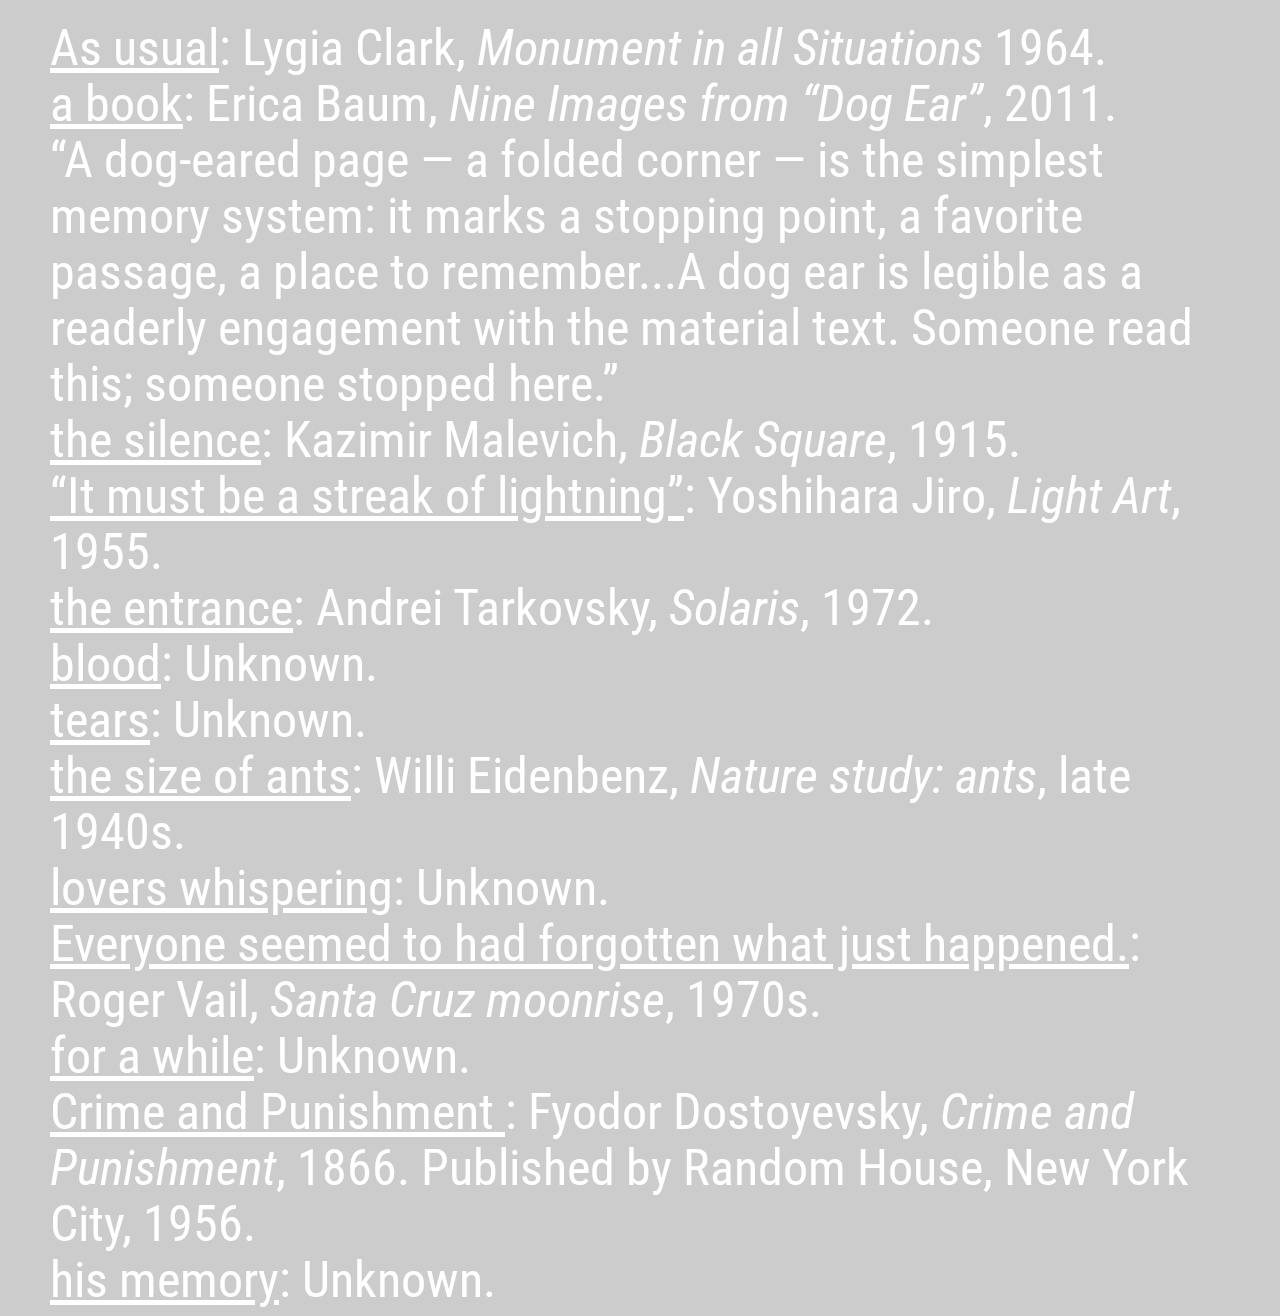
<file: source.html>
<!doctype html>
<html>
	<title> source of image </title>
<meta charset="UTF-8">
<link rel="stylesheet"
		  href="style.css">
			<link href="https://fonts.googleapis.com/css2?family=Roboto+Condensed:wght@300&display=swap" rel="stylesheet">
			<!-- <link href="https://fonts.googleapis.com/css2?family=Open+Sans:wght@300&display=swap" rel="stylesheet"> -->

<head>
</head>
<style>
body{
	/* margin: 0px 20px 0px 20px ; */
	margin-top: 0;
	margin-right:20px;
	margin-left: 20px;
	padding:0;
	font-family: 'Roboto Condensed', sans-serif;

	/* font-family: 'Open Sans', sans-serif; */

	line-height:350%;
	background-color: #cccccc;
}

p{
	color:white;
	font-size: 50px;
	margin-top: 20px;
	margin-right:25px;
	margin-left: 10px;
	padding:0;
	text
}

</style>

<body>

<p>
<a><u>As usual</u></a>: Lygia Clark, <i>Monument in all Situations</i> 1964.
</br>
<a><u>a book</u></a>: Erica Baum, <i>Nine Images from “Dog Ear”</i>, 2011.
</br>
“A dog-eared page — a folded corner — is the simplest memory system: it marks a stopping point, a favorite passage, a place to remember...A dog ear is legible as a readerly engagement with the material text. Someone read this; someone stopped here.”
</br>
<a><u>the silence</u></a>: Kazimir Malevich, <i>Black Square</i>, 1915.
</br>
<a><u>“It must be a streak of lightning”</u></a>: Yoshihara Jiro, <i>Light Art</i>, 1955.
</br>
<a><u>the entrance</u></a>: Andrei Tarkovsky, <i>Solaris</i>, 1972.
</br>
<a><u>blood</u></a>: Unknown.
</br>
<a><u>tears</u></a>: Unknown.
</br>
<a><u>the size of ants</u></a>: Willi Eidenbenz, <i>Nature study: ants</i>, late 1940s.
</br>
<a><u>lovers whispering</u></a>: Unknown.
</br>
<a><u>Everyone seemed to had forgotten what just happened.</u></a>: Roger Vail, <i>Santa Cruz moonrise</i>, 1970s.
</br>
<a><u>for a while</u></a>: Unknown.
</br>
<a><u>Crime and Punishment </u></a>: Fyodor Dostoyevsky, <i>Crime and Punishment</i>, 1866. Published by Random House, New York City, 1956.
</br>
<a><u>his memory</u></a>: Unknown.


</p>











</body>
</file>
<file: style.css>
html{
	/* margin: 0px 20px 0px 20px ; */
	margin-top: 0;
	margin-right:20px;
	margin-left: 20px;
	padding:0;
	font-family: 'Roboto Condensed', sans-serif;

	/* font-family: 'Open Sans', sans-serif; */





	line-height:350%;
	background-color: #cccccc;
}


.story{
	color:white;
	font-size: 50px;
	margin-top: 20px;
	margin-right:25px;
	margin-left: 10px;
	padding:0;

}

/* hover-img */

.monument:hover{
	color:black;
	transition: 0.5s;
}

.monument-img{
	display: none;
	width:13%;
	top:0;
}

.monument:hover .monument-img{
	position:fixed;
	left:25%;
	display:block;
	/* z-index: -1; */

}


.abook:hover{
	color:black;
	transition: 0.5s;
}

.abook-img{
	position:fixed;
	display: none;
	width:12%;
	top:6%;
	left:0;
		/* z-index: -1; */

}

.abook:hover .abook-img{
	display:block;


}


.silence:hover{
	color:black;
	transition: 0.5s;
}

.silence-img{
	position:fixed;
	display: none;
	width:16%;
	top:32%;
	left:0;
		/* z-index: -1; */

}

.silence:hover .silence-img{
	display:block;


}

.light:hover{
	color:black;
	transition: 0.5s;
}

.light-img{
	position:fixed;
	display: none;
	width:13%;
	top:50%;
	left:0;
		/* z-index: -1; */

}

.light:hover .light-img{
	display:block;


}


.cave:hover{
	color:black;
	transition: 0.5s;
}

.cave-img{
	position:fixed;
	display: none;
	width:26%;
	bottom:0%;
	left:10%;
		/* z-index: -1; */

}

.cave:hover .cave-img{
	display:block;

}

.blood:hover{
	color:black;
	transition: 0.5s;
}

.blood-img{
	position:fixed;
	display: none;
	width:20%;
	bottom:0%;
	left:30%;
		/* z-index: -1; */

}

.blood:hover .blood-img{
	display:block;

}

.butter:hover{
	color:black;
	transition: 0.5s;
}

.butter-img{
	position:fixed;
	display: none;
	width:20%;
	bottom:0%;
	left:40%;
		/* z-index: -1; */

}

.butter:hover .butter-img{
	display:block;

}




.time:hover{
	color:black;
	transition: 0.5s;
}

.time-img{
	position:fixed;
	display: none;
	width:18%;
	top:0%;
	right:20%;
		/* z-index: -1; */

}

.time:hover .time-img{
	display:block;

}



.forgot:hover{
	color:black;
	transition: 0.5s;
}

.forgot-img{
	position:fixed;
	display: none;
	width:18%;
	top:16%;
	right:0%;
		/* z-index: -1; */

}

.forgot:hover .forgot-img{
	display:block;

}


.ants:hover{
	color:black;
	transition: 0.5s;
}

.ants-img{
	position:fixed;
	display: none;
	width:15%;
	bottom:0%;
	right:5%;
		z-index: 999;

}

.ants:hover .ants-img{
	display:block;

}


.lover:hover{
	color:black;
	transition: 0.5s;
}

.lover-img{
	position:fixed;
	display: none;
	width:21%;
	bottom:15%;
	right:0%;
		z-index: 999;

}

.lover:hover .lover-img{
	display:block;

}




.crime:hover{
	color:black;
	transition: 0.5s;
}

.crime-img{
	position:fixed;
	display: none;
	width:10%;
	top:0;
	left:25%;
	z-index: 999;

}

.crime:hover .crime-img{
	display:block;

}


.his:hover{
	color:black;
	transition: 0.5s;
}

.his-img{
	position:fixed;
	display: none;
	width:20%;
	top:0;
	left:25%;
	z-index: 999;

}

.his:hover .his-img{
	display:block;

}





a{
	color:white;
	cursor:help;
	text-decoration: none;
}

a:hover{
	color:black;
	transition: 0.5s;
}


#more {display: none;}
#dots {display: inline;}

#more_1 {display: none;}
#dots_2 {display: none;}

#more_2 {display: none;}
#dots_3 {display: none;}

#more_3 {display: none;}
#dots_4 {display: none;}

#more_4 {display: none;}
#dots_5 {display: none;}

#more_5 {display: none;}
#dots_6 {display: none;}

#more_6 {display: none;}
#dots_7 {display: none;}

#more_7 {display: none;}
#dots_8 {display: none;}

#more_8 {display: none;}
#dots_9 {display: none;}

#more_9 {display: none;}
#dots_10 {display: none;}

#more_10 {display: none;}
#dots_11 {display: none;}

#more_11 {display: none;}
#dots_12 {display: none;}

#more_12 {display: none;}
#dots_13 {display: none;}

#more_13 {display: none;}
#dots_14 {display: none;}

#more_14 {display: none;}
#dots_15 {display: none;}

#more_15 {display: none;}
#dots_16 {display: none;}


p{
	margin:0;
	padding:0;
}

.pra{
	/* display:inline; */
	margin:0;
	padding:0;
  position: absolute;
	/* font-size: 30px; */
  /* left:11%; */
}



.source{
	color: #cccccc
}




#myBtn {
	position:fixed;
	bottom:2%;
	right:2%;
	font-size: 40px;
	background-color:#cccccc;
	/* font-family: 'Roboto Condensed', sans-serif; */
	border-radius: 10px;
	cursor:help;
	width:7%;
	border-width: thin;
	border-color: black;
	text-align: center;
	color:white;
	text-decoration: underline;


}

#myBtn:hover{
	/* background-color: white; */
	color:black;
	transition: 0.5s;
}
</file>
<file: style-2.css>
html{
	/* margin: 0px 20px 0px 20px ; */
	margin-top: 0;
	margin-right:20px;
	margin-left: 20px;
	padding:0;
	font-family: 'Roboto Condensed', sans-serif;

	/* font-family: 'Open Sans', sans-serif; */





	line-height:350%;
	background-color: #cccccc;
}


.story{
	color:white;
	font-size: 50px;
	margin-top: 20px;
	margin-right:25px;
	margin-left: 10px;
	padding:0;

}

/* hover-img */

.monument:hover{
	color:black;
	transition: 0.5s;
}

.monument-img{
	display: none;
	width:13%;
	top:0;
}

.monument:hover .monument-img{
	position:fixed;
	left:25%;
	display:block;
	/* z-index: -1; */

}


.abook:hover{
	color:black;
	transition: 0.5s;
}

.abook-img{
	position:fixed;
	display: none;
	width:12%;
	top:6%;
	left:0;
		/* z-index: -1; */

}

.abook:hover .abook-img{
	display:block;


}


.silence:hover{
	color:black;
	transition: 0.5s;
}

.silence-img{
	position:fixed;
	display: none;
	width:16%;
	top:32%;
	left:0;
		/* z-index: -1; */

}

.silence:hover .silence-img{
	display:block;


}

.light:hover{
	color:black;
	transition: 0.5s;
}

.light-img{
	position:fixed;
	display: none;
	width:13%;
	top:50%;
	left:0;
		/* z-index: -1; */

}

.light:hover .light-img{
	display:block;


}


.cave:hover{
	color:black;
	transition: 0.5s;
}

.cave-img{
	position:fixed;
	display: none;
	width:26%;
	bottom:0%;
	left:10%;
		/* z-index: -1; */

}

.cave:hover .cave-img{
	display:block;

}

.blood:hover{
	color:black;
	transition: 0.5s;
}

.blood-img{
	position:fixed;
	display: none;
	width:20%;
	bottom:0%;
	left:30%;
		/* z-index: -1; */

}

.blood:hover .blood-img{
	display:block;

}

.butter:hover{
	color:black;
	transition: 0.5s;
}

.butter-img{
	position:fixed;
	display: none;
	width:20%;
	bottom:0%;
	left:40%;
		/* z-index: -1; */

}

.butter:hover .butter-img{
	display:block;

}




.time:hover{
	color:black;
	transition: 0.5s;
}

.time-img{
	position:fixed;
	display: none;
	width:18%;
	top:0%;
	right:20%;
		/* z-index: -1; */

}

.time:hover .time-img{
	display:block;

}



.forgot:hover{
	color:black;
	transition: 0.5s;
}

.forgot-img{
	position:fixed;
	display: none;
	width:18%;
	top:16%;
	right:0%;
		/* z-index: -1; */

}

.forgot:hover .forgot-img{
	display:block;

}


.ants:hover{
	color:black;
	transition: 0.5s;
}

.ants-img{
	position:fixed;
	display: none;
	width:15%;
	bottom:0%;
	right:5%;
		z-index: 999;

}

.ants:hover .ants-img{
	display:block;

}


.lover:hover{
	color:black;
	transition: 0.5s;
}

.lover-img{
	position:fixed;
	display: none;
	width:21%;
	bottom:15%;
	right:0%;
		z-index: 999;

}

.lover:hover .lover-img{
	display:block;

}




.crime:hover{
	color:black;
	transition: 0.5s;
}

.crime-img{
	position:fixed;
	display: none;
	width:10%;
	top:0;
	left:25%;
	z-index: 999;

}

.crime:hover .crime-img{
	display:block;

}


.his:hover{
	color:black;
	transition: 0.5s;
}

.his-img{
	position:fixed;
	display: none;
	width:20%;
	top:0;
	left:25%;
	z-index: 999;

}

.his:hover .his-img{
	display:block;

}








a{
	color:white;
	cursor:help;
	text-decoration: none;
}

a:hover{
	color:black;
	transition: 0.5s;
}


#more {display: none;}
#dots {display: inline;}

#more_1 {display: none;}
#dots_2 {display: none;}

#more_2 {display: none;}
#dots_3 {display: none;}

#more_3 {display: none;}
#dots_4 {display: none;}

#more_4 {display: none;}
#dots_5 {display: none;}

#more_5 {display: none;}
#dots_6 {display: none;}

#more_6 {display: none;}
#dots_7 {display: none;}

#more_7 {display: none;}
#dots_8 {display: none;}

#more_8 {display: none;}
#dots_9 {display: none;}

#more_9 {display: none;}
#dots_10 {display: none;}

#more_10 {display: none;}
#dots_11 {display: none;}

#more_11 {display: none;}
#dots_12 {display: none;}

#more_12 {display: none;}
#dots_13 {display: none;}

#more_13 {display: none;}
#dots_14 {display: none;}

#more_14 {display: none;}
#dots_15 {display: none;}

#more_15 {display: none;}
#dots_16 {display: none;}









#myBtn {
	position:fixed;
	bottom:2%;
	right:2%;
	font-size: 40px;
	background-color:#cccccc;
	/* font-family: 'Roboto Condensed', sans-serif; */
	border-radius: 10px;
	cursor:help;
	width:7%;
	border-width: thin;
	border-color: black;
	text-align: center;
	color:white;


}

#myBtn:hover{
	/* background-color: white; */
	color:black;
	transition: 0.5s;
}
</file>
